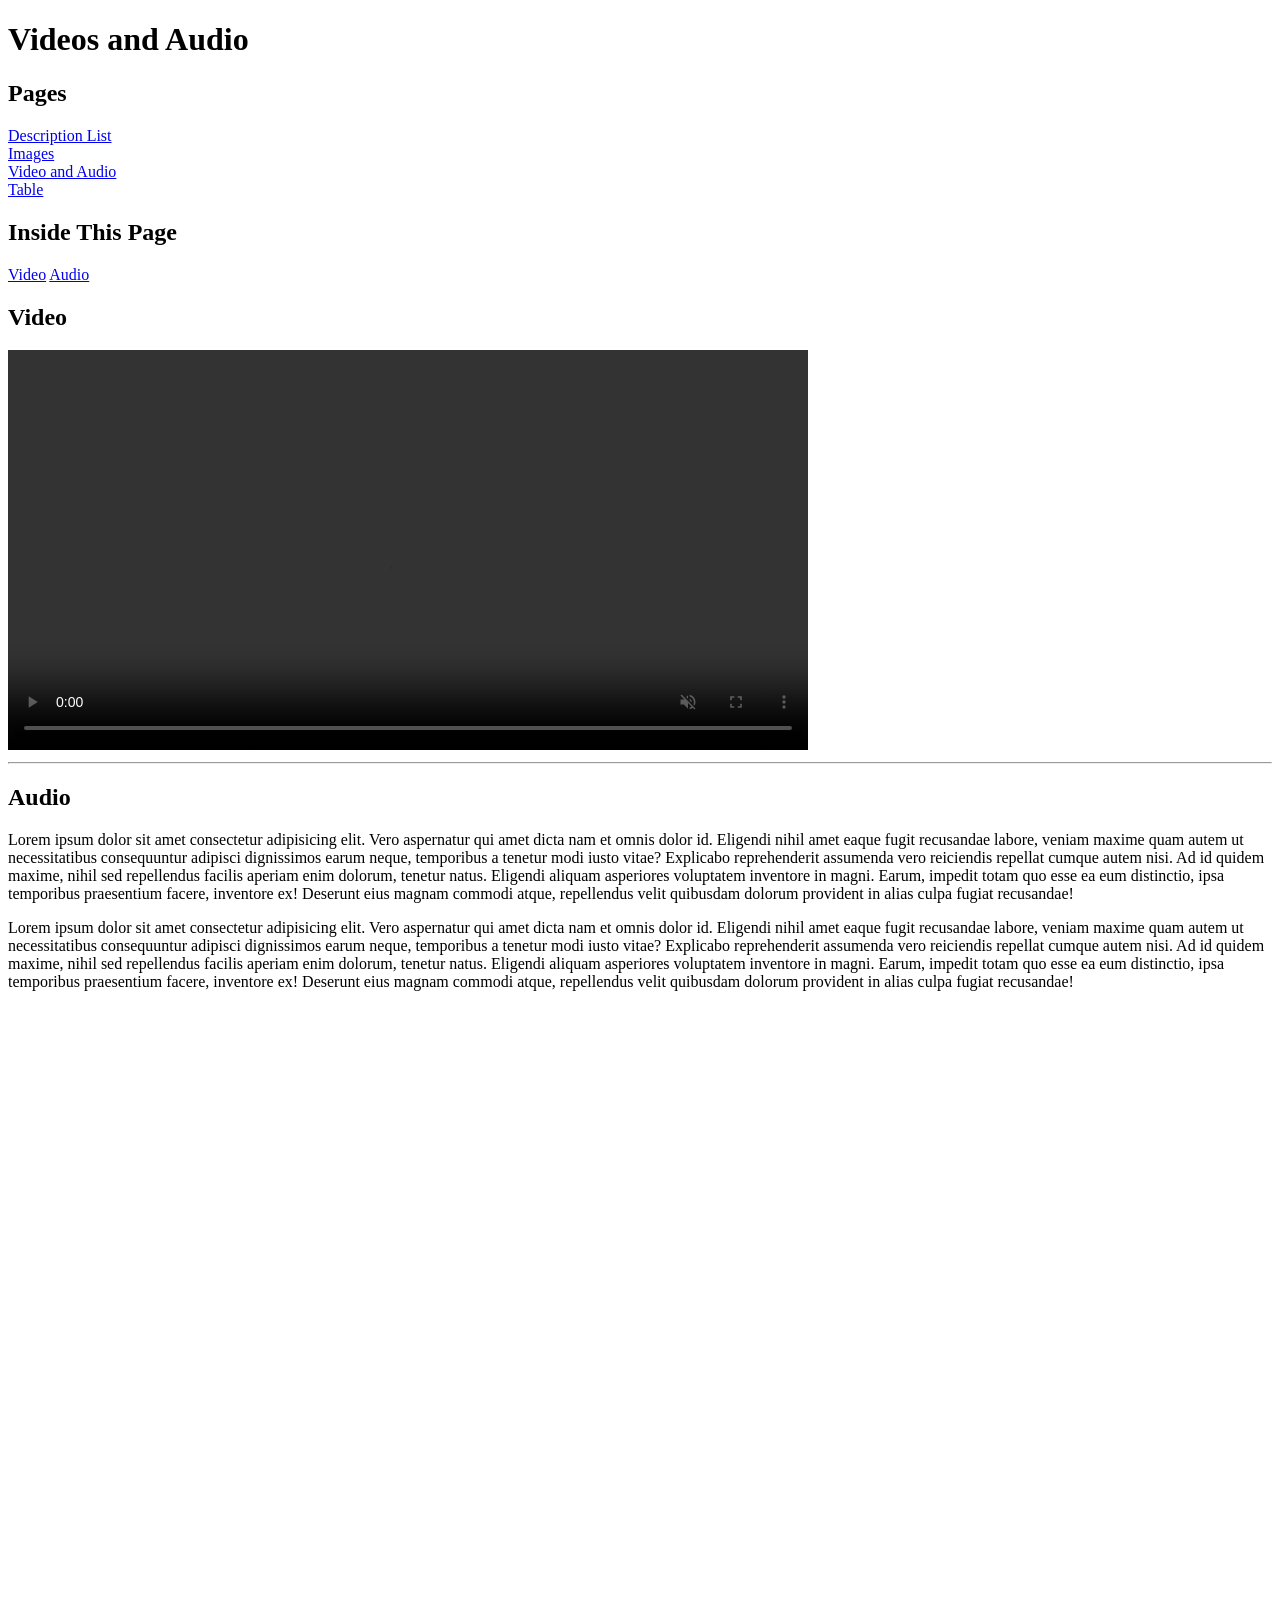
<file: motion/index.html>
<!DOCTYPE html>
<html lang="en">
  <head> </head>
  <body>
    <h1>Videos and Audio</h1>

    <nav>
      <h2>Pages</h2>
      <a href="/">Description List</a>
      <br />
      <a href="/images">Images</a>
      <br />
      <a href="/motion">Video and Audio</a>
      <br />
      <a href="/table"> Table</a>
    </nav>

    <nav>
      <h2>Inside This Page</h2>
      <a href="#video">Video</a>
      <a href="#audio">Audio</a>
    </nav>

    <section id="video">
      <h2>Video</h2>

      <video
        src="https://assets.mixkit.co/ze5g5c5o5rn0eq6hqscyxoc1dwjm" width="800" controls loop muted autoplay> <video>

      <p>
        Lorem ipsum, dolor sit amet consectetur adipisicing elit. Autem
        voluptatum dolore corrupti eius veniam nesciunt dolorem excepturi fuga
        adipisci ipsam dolorum voluptatem alias unde eligendi aut iusto at
        voluptas sint sit animi et, ad magnam delectus dicta. Reiciendis, error
        adipisci impedit, consectetur hic placeat quo deleniti assumenda,
        veritatis optio fugit! Commodi corrupti corporis modi! Id iure culpa
        sapiente asperiores quae eum aliquid non voluptate ex odit aliquam,
        beatae necessitatibus voluptatum doloremque. Eveniet qui impedit
        cupiditate rerum aliquid? Inventore rem assumenda quidem quia voluptas
        totam dolore blanditiis magnam, perferendis ut, nemo vel dolorem.
        Doloribus ullam odit eligendi assumenda quis temporibus tempora?
      </p>
      <p>
        Lorem ipsum, dolor sit amet consectetur adipisicing elit. Autem
        voluptatum dolore corrupti eius veniam nesciunt dolorem excepturi fuga
        adipisci ipsam dolorum voluptatem alias unde eligendi aut iusto at
        voluptas sint sit animi et, ad magnam delectus dicta. Reiciendis, error
        adipisci impedit, consectetur hic placeat quo deleniti assumenda,
        veritatis optio fugit! Commodi corrupti corporis modi! Id iure culpa
        sapiente asperiores quae eum aliquid non voluptate ex odit aliquam,
        beatae necessitatibus voluptatum doloremque. Eveniet qui impedit
        cupiditate rerum aliquid? Inventore rem assumenda quidem quia voluptas
        totam dolore blanditiis magnam, perferendis ut, nemo vel dolorem.
        Doloribus ullam odit eligendi assumenda quis temporibus tempora?
      </p>
    </section>

    <hr />

    <section id="audio">
      <h2>Audio</h2>

      <!-- <audio src="/motion/audio/coding.mp3" controls></audio> -->
      <p>
        Lorem ipsum dolor sit amet consectetur adipisicing elit. Vero aspernatur
        qui amet dicta nam et omnis dolor id. Eligendi nihil amet eaque fugit
        recusandae labore, veniam maxime quam autem ut necessitatibus
        consequuntur adipisci dignissimos earum neque, temporibus a tenetur modi
        iusto vitae? Explicabo reprehenderit assumenda vero reiciendis repellat
        cumque autem nisi. Ad id quidem maxime, nihil sed repellendus facilis
        aperiam enim dolorum, tenetur natus. Eligendi aliquam asperiores
        voluptatem inventore in magni. Earum, impedit totam quo esse ea eum
        distinctio, ipsa temporibus praesentium facere, inventore ex! Deserunt
        eius magnam commodi atque, repellendus velit quibusdam dolorum provident
        in alias culpa fugiat recusandae!
      </p>
      <p>
        Lorem ipsum dolor sit amet consectetur adipisicing elit. Vero aspernatur
        qui amet dicta nam et omnis dolor id. Eligendi nihil amet eaque fugit
        recusandae labore, veniam maxime quam autem ut necessitatibus
        consequuntur adipisci dignissimos earum neque, temporibus a tenetur modi
        iusto vitae? Explicabo reprehenderit assumenda vero reiciendis repellat
        cumque autem nisi. Ad id quidem maxime, nihil sed repellendus facilis
        aperiam enim dolorum, tenetur natus. Eligendi aliquam asperiores
        voluptatem inventore in magni. Earum, impedit totam quo esse ea eum
        distinctio, ipsa temporibus praesentium facere, inventore ex! Deserunt
        eius magnam commodi atque, repellendus velit quibusdam dolorum provident
        in alias culpa fugiat recusandae!
      </p>
    </section>

    <iframe
      width="560"
      height="315"
      src="https://www.youtube-nocookie.com/embed/mHcRPO21qlE?si=am3nwk9K_HcIIF6t"
      title="YouTube video player"
      frameborder="0"
      allow="accelerometer; autoplay; clipboard-write; encrypted-media; gyroscope; picture-in-picture; web-share"
      referrerpolicy="strict-origin-when-cross-origin"
      allowfullscreen
    ></iframe>
    <br />
    <iframe
      src="https://www.facebook.com/plugins/post.php?href=https%3A%2F%2Fweb.facebook.com%2Ffranklin.benjamin.355%2Fposts%2Fpfbid02Y33koPojNX39s8NHaLHqcNAugzrVWe3nGUXgvAPh2MQAsjT51uvstEvvBQv8vZw5l&show_text=true&width=500"
      width="500"
      height="781"
      style="border: none; overflow: hidden"
      scrolling="no"
      frameborder="0"
      allowfullscreen="true"
      allow="autoplay; clipboard-write; encrypted-media; picture-in-picture; web-share"
    ></iframe>
  </body>
</html>
</file>
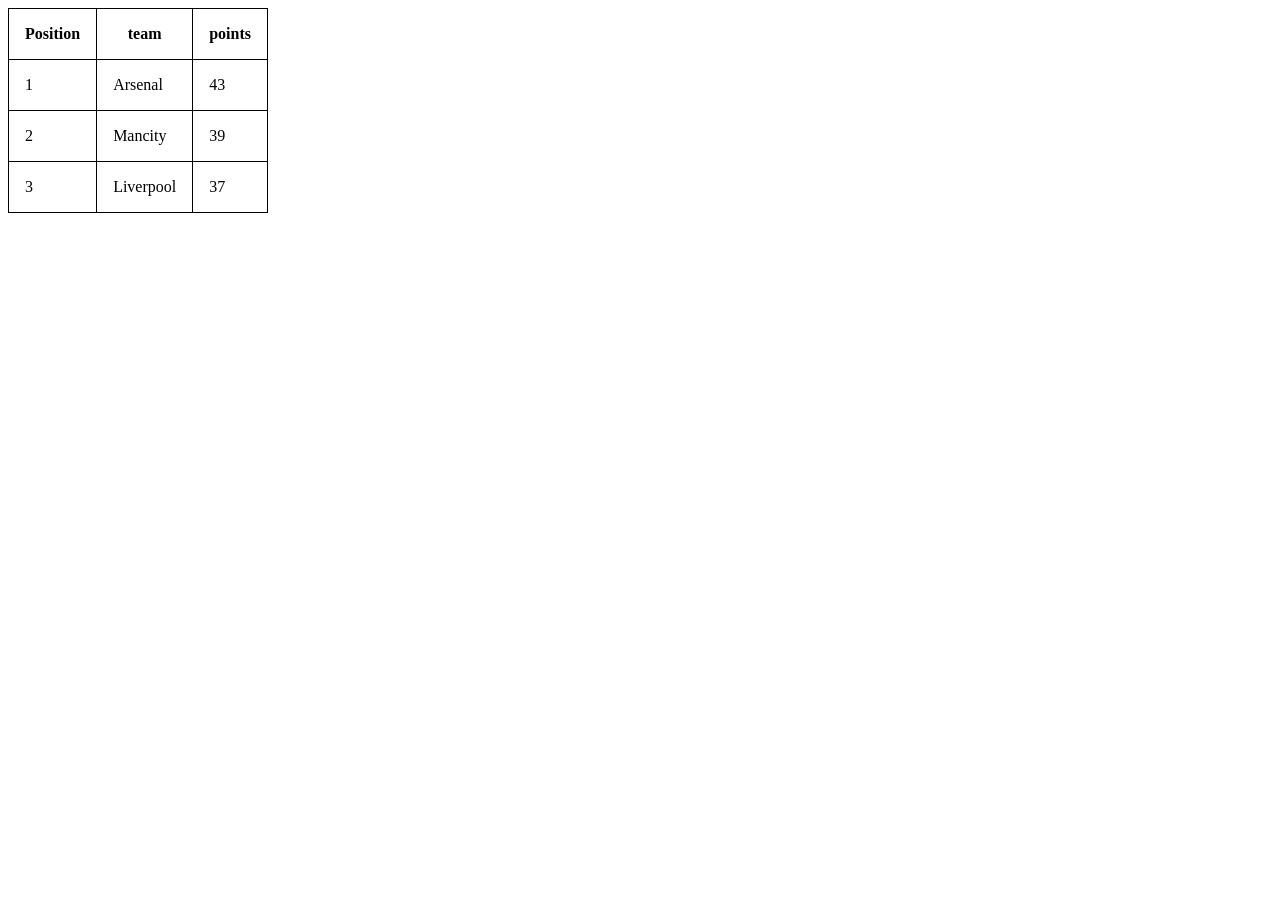
<file: table/index.html>
<!DOCTYPE html>
<html lang="en">
<head>
    <meta charset="UTF-8">
    <meta http-equiv="X-UA-Compatible" content="IE=edge">
    <meta name="viewport" content="width=device-width, initial-scale=1.0">
    <title>Document</title>
    <link rel="stylesheet" href="style.css">
</head>
<body>
    <table>
        <tr>
            <th>Position</th>
            <th>team</th>
            <th>points</th>
        </tr>
        <tr>
            <td>1</td>
            <td>Arsenal</td>
            <td>43</td>
        </tr>
        <tr>
            <td>2</td>
            <td>Mancity</td>
            <td>39</td>
        </tr>
        <tr>
            <td>3</td>
            <td>Liverpool</td>
            <td>37</td>
        </tr>
        
    </table>
</body>
</html>
</file>
<file: table/style.css>
td, table, th {
    border-collapse: collapse;
    border: 1px solid;
}

td, th {
    padding: 1rem
}
</file>
